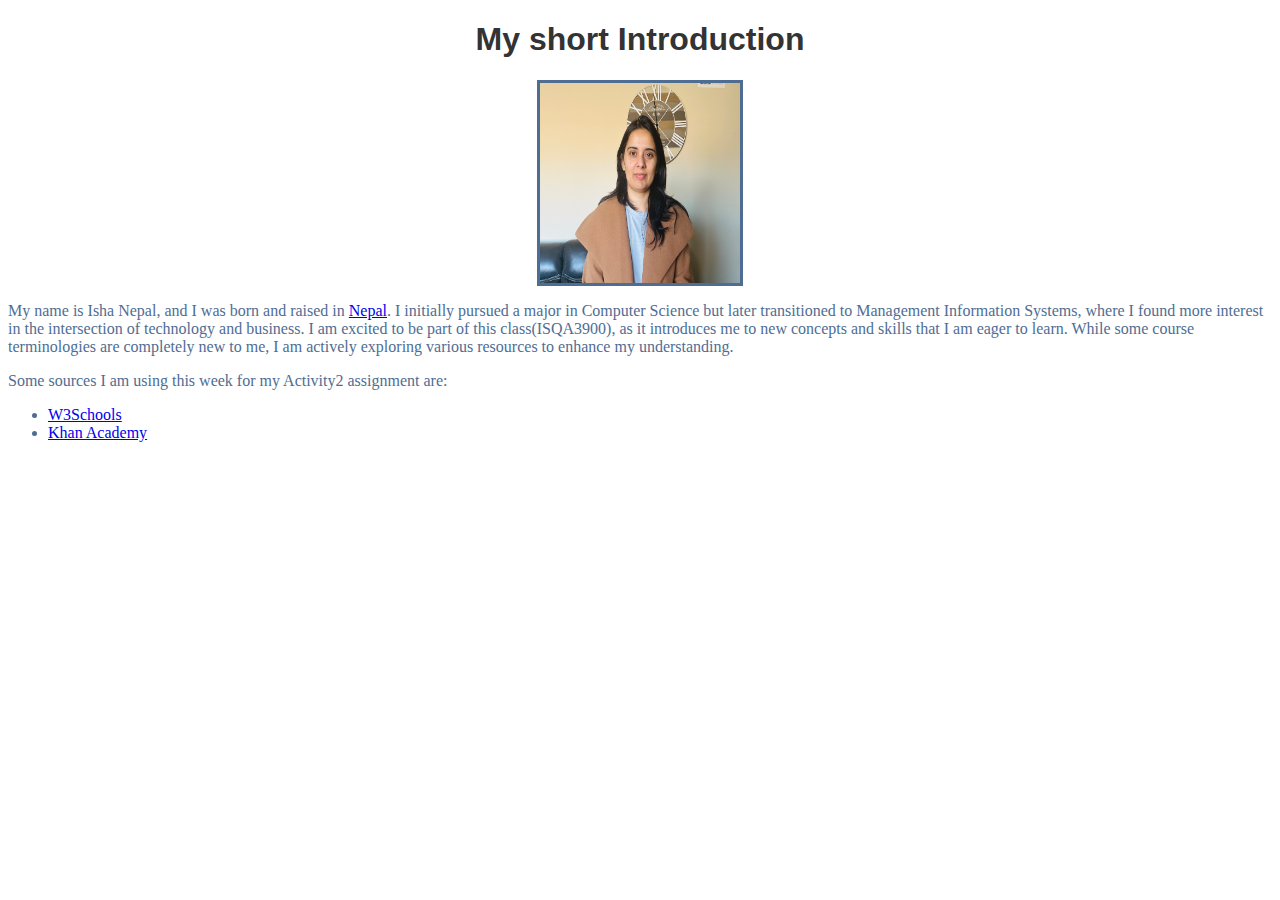
<file: index.html>
<!DOCTYPE html>
<html lang="en">
<head>
    <meta charset="UTF-8">
    <meta name="viewport" content="width=device-width, initial-scale=1.0">
    <title>My short Introduction</title>
    <link rel="stylesheet" href="main.css">
</head>

<body>
    <h1>
        My short Introduction
    </h1>

    <section>
        <img class="photo" src="mypic.jpg" alt="myself">

        <p>My name is Isha Nepal, and I was born and raised in <a href="aboutNepal.html">Nepal</a>. I initially pursued
        a major in Computer Science but later transitioned to Management Information Systems,
        where I found more interest in the intersection of technology and business. I am 
        excited to be part of this class(ISQA3900), as it introduces me to new concepts and skills that I 
        am eager to learn. While some course terminologies are completely new to me, I am actively exploring various resources 
        to enhance my understanding.
        </p>
        
        
        <p>
            Some sources I am using this week for my Activity2 assignment are:
        </p>
        
        <ul>
            <li><a href="https://www.w3schools.com/html/">W3Schools</a></li>
            <li><a href="https://www.khanacademy.org/computing/computer-programming/html-css#intro-to-html">Khan Academy</a></li>
        </ul>
       
    </section>
</body>
</html>
</file>
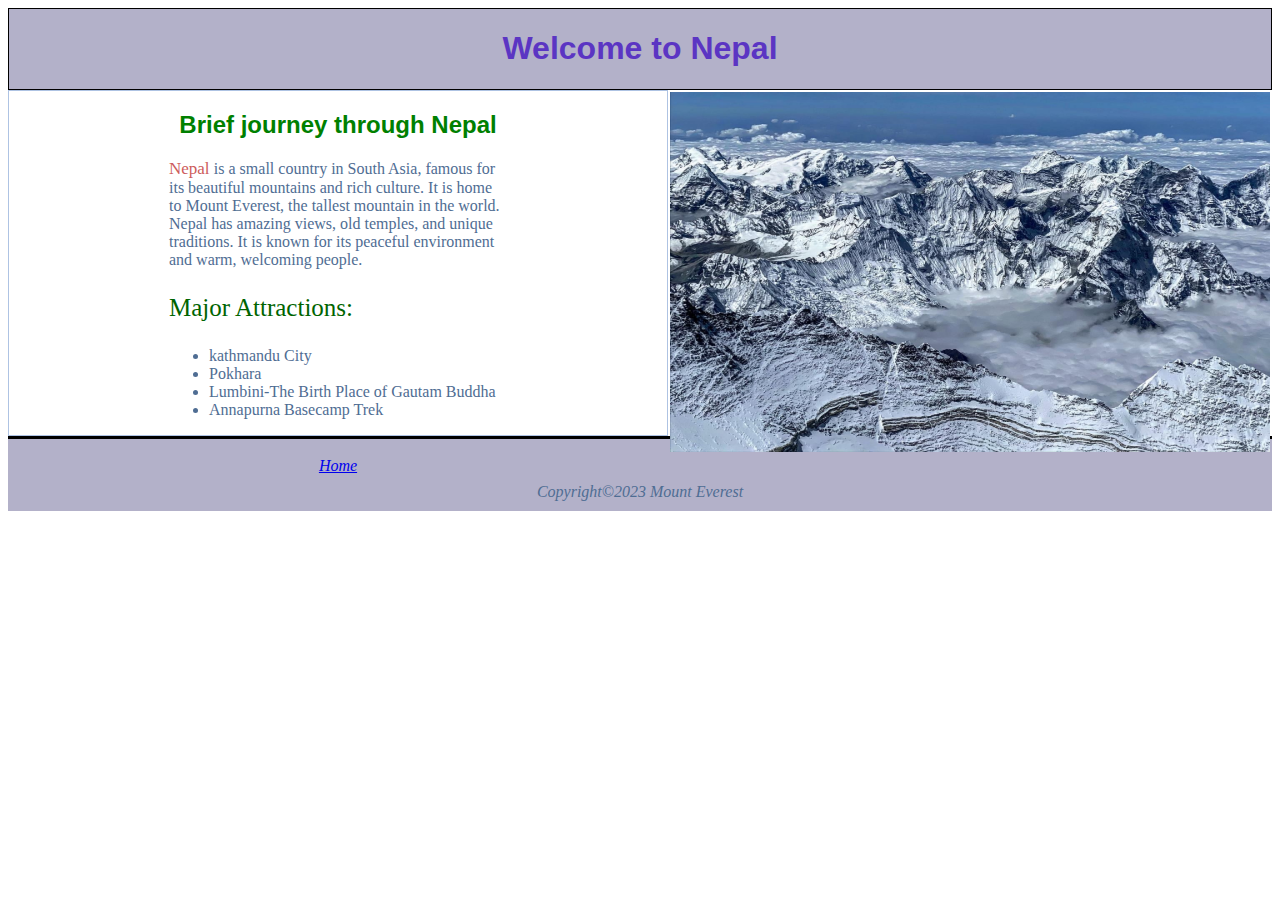
<file: aboutNepal.html>
<!DOCTYPE html>
<html lang="en">
<head>
    <meta charset="UTF-8">
    <meta name="viewport" content="width=device-width, initial-scale=1.0">
    <title>Welcome to Nepal</title>
    <link rel="stylesheet" href="main.css">
</head>
<body>
    <div class="header">
        <header>
            <h1>
                Welcome to Nepal
            </h1>
        </header>
    </div>
    
    <img class="everest-img"src="everest.JPG" alt="mount Everest">
    
    <main>
        <h2>
            Brief journey through Nepal
        </h2>

        <p><span class="mountain">Nepal </span> is a small country in South Asia, famous
            for its beautiful mountains and rich culture. It is home to Mount Everest, the 
            tallest mountain in the world. Nepal has amazing views, old temples, and unique traditions.
            It is known for its peaceful environment and warm, welcoming people.
        </p>

        <p class="color">Major Attractions:</p>
        <ul>
            <li>kathmandu City</li>
            <li>Pokhara</li>
            <li>Lumbini-The Birth Place of Gautam Buddha</li>
            <li>Annapurna Basecamp Trek</li>
        </ul>
    </main>
    <footer>
        <nav>
            <ul>
                <li><a href="index.html">Home</a></li>
            </ul>
        </nav>
        Copyright&copy;2023 Mount Everest<br>
    </footer>
</body>
</html>
</file>
<file: main.css>
/*
Isha Nepal
Assignment-Activity2
ISQA3900-850
1/26/2025
*/
body{
    background-color: #FFFFFF;
    color: #4f6d93;
    font-family: 'Times New Roman', Times, serif;
    padding: 0px;
}
h1{
    font-family: Verdana, Geneva, Tahoma, sans-serif;
    color:#333333;
    text-align: center;
}
.photo {
    display: block;
    margin: 0 auto;
    width: 200px; 
    height: 200px; 
    border: 3px solid
}

/*
About Nepal
*/

/*
Header
*/
header{
    border: 1px solid black;
    background-color:rgb(179, 177, 201);
    text-align: center;
}

/*
Navigation
*/
nav{
    text-align: center;
}

nav ul { display: flex;
    flex-direction: column;
    margin: 0;
    padding: 0;
    font-size: 1em; 
}

nav li { padding-top: .5em;
    padding-bottom: .5em;
    width: 100%;
    background-color: rgb(179, 177, 201);
}

nav a:visited{
    color:blue
}

/*
Header
*/

.header h1{
    margin-left: auto;
    color:rgb(91, 53, 195);
    margin-right: auto;
    width: 100%;
    min-width: 950px;
    max-width: 2048px;
}

h2{
    font-family: Verdana, Geneva, Tahoma, sans-serif;
    color:green;
    text-align: center;
}

.everest-img {
    float: right;
    width: 600px; 
    height: 360px;
    margin: 2px; 
}

/*
Page
*/

main { background-color: #FFF;
    border: 1px solid #AEC3E3;
    display: block;
    overflow: auto;
    padding-left: 10em;
    padding-right: 10em;
}

.mountain{
    color:indianred;
    font-size: 17px;
}


.color{
    color: darkgreen;
    font-size: 25px;
}

footer{
    text-align: center;
    font-family: 'Times New Roman', Times, serif;
    border-top: solid black;
    font-style: italic;
    background-color:rgb(179, 177, 201);
    padding-top: 10px;
    padding-bottom: 10px;
}
</file>
